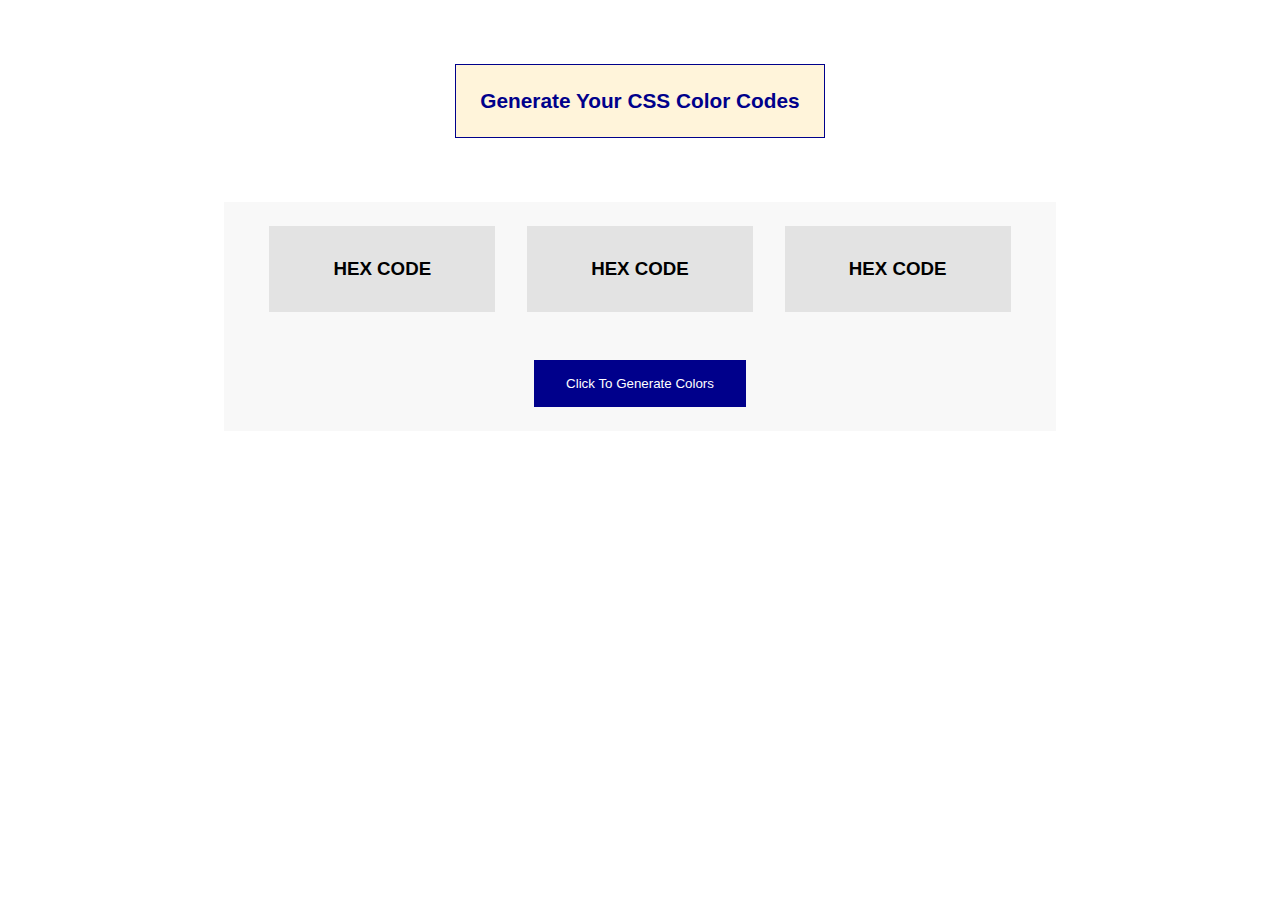
<file: index.html>
<!DOCTYPE html>
<html lang="en">
<head>
    <meta charset="UTF-8">
    <meta name="viewport" content="width=device-width, initial-scale=1.0">
    <title>CSS Color Code Generator</title>
    <link rel="stylesheet" href="./style.css">
</head>
<body>
    
    <div class="title-container">
        <h1>Generate Your CSS Color Codes</h1>
    </div>


    <div class="color-generation-container">
        <div class="color-box-container">
            <div class="first-color-box" id="first-color-box">
                <h3 id="first-hex-code">HEX CODE</h3>
            </div>

            <div class="second-color-box" id="second-color-box">
                <h3 id="second-hex-code">HEX CODE</h3>
            </div>

            <div class="third-color-box" id="third-color-box">
                <h3 id="third-hex-code">HEX CODE</h3>
            </div>
        </div>

        <button id="button">Click To Generate Colors</button>
    </div>

    <script src="./index.js"></script>
</body>
</html>
</file>
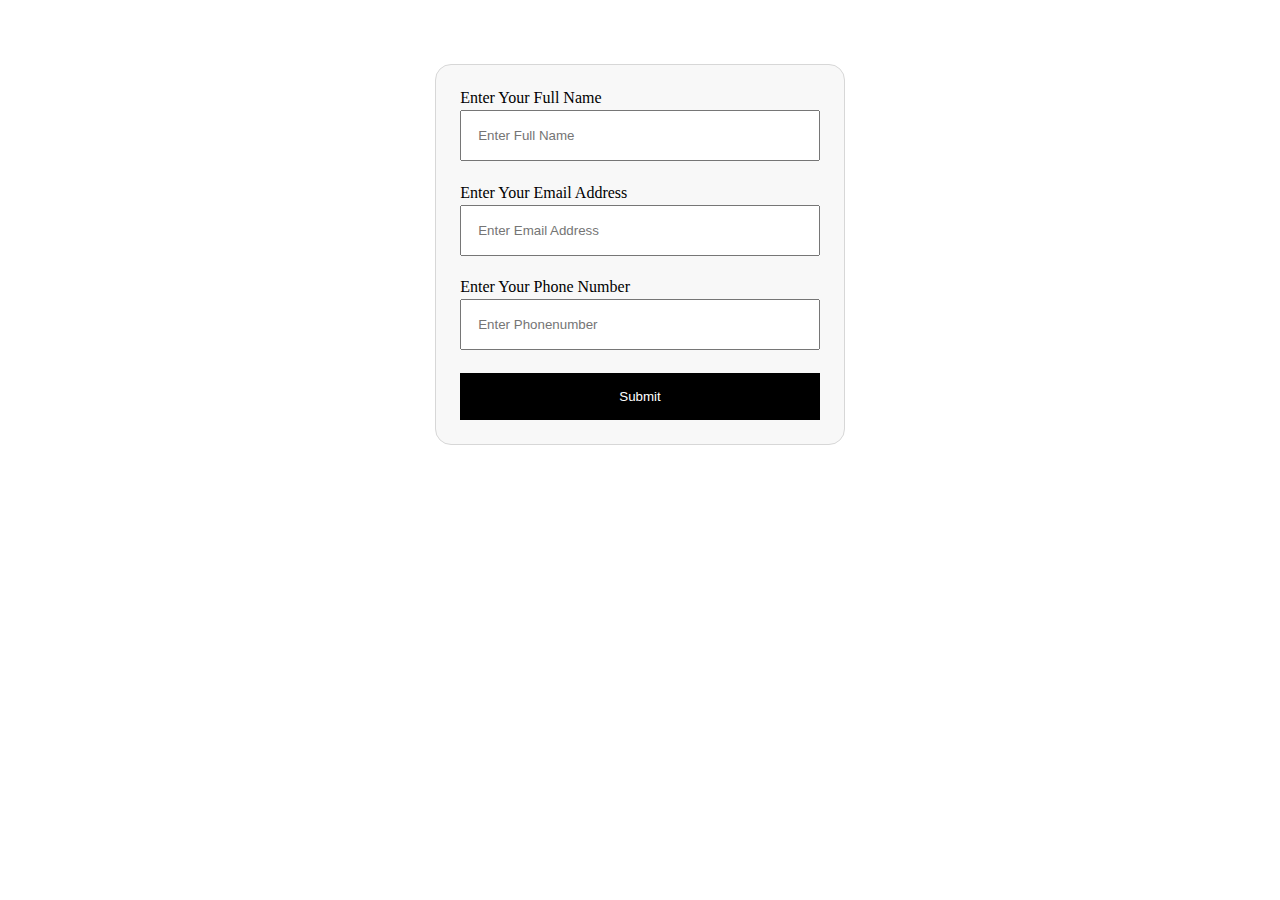
<file: form.html>
<!DOCTYPE html>
<html lang="en">
<head>
    <meta charset="UTF-8">
    <meta name="viewport" content="width=device-width, initial-scale=1.0">
    <title>Form</title>
    <link rel="stylesheet" href="./form.css">
</head>
<body>
    
    
    <div class="form-container">
        <form id="form">
            <div class="input-group">
                <label for="fullname">Enter Your Full Name</label>
                <input type="text" name="fullname" id="fullname" placeholder="Enter Full Name">
                <p class="fullname-alert" id="fullname-alert"></p>
            </div>

            <div class="input-group">
                <label for="email">Enter Your Email Address</label>
                <input type="email" name="email" id="email" placeholder="Enter Email Address">
                <p class="email-alert" id="email-alert"></p>
            </div>

            <div class="input-group">
                <label for="phonenumber">Enter Your Phone Number</label>
                <input type="number" name="phonenumber" id="phonenumber" placeholder="Enter Phonenumber">
                <p class="phone-alert" id="phone-alert"></p>
            </div>

            <div class="button-container">
                <button id="button">Submit</button>
            </div>
        </form>
    </div>


    <script src="./form.js"></script>
</body>
</html>
</file>
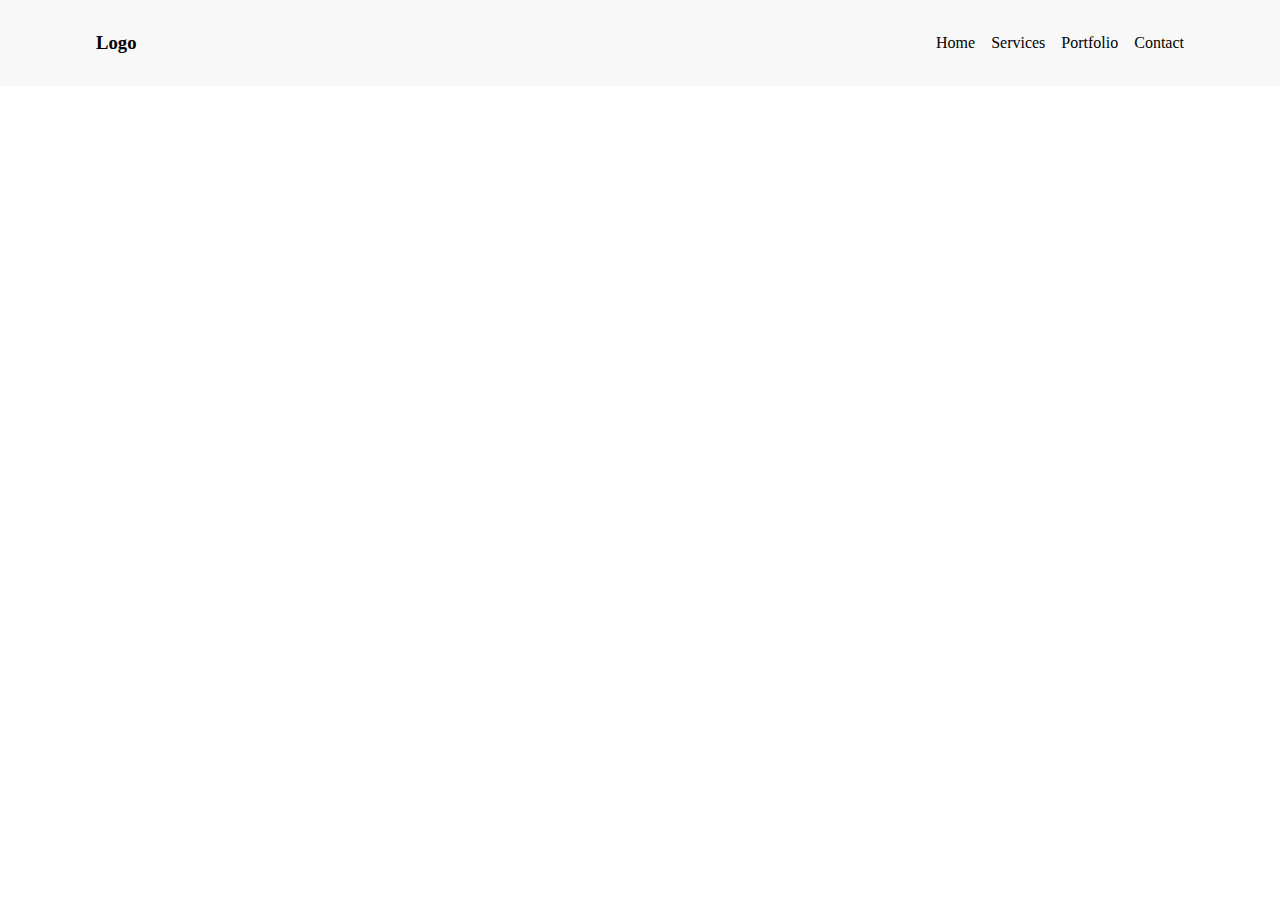
<file: navbar.html>
<!DOCTYPE html>
<html lang="en">
<head>
    <meta charset="UTF-8">
    <meta name="viewport" content="width=device-width, initial-scale=1.0">
    <title>Responsive Navbar</title>
    <link rel="stylesheet" href="./navbar.css">
    <link rel="stylesheet" href="https://cdnjs.cloudflare.com/ajax/libs/font-awesome/6.5.2/css/all.min.css" integrity="sha512-SnH5WK+bZxgPHs44uWIX+LLJAJ9/2PkPKZ5QiAj6Ta86w+fsb2TkcmfRyVX3pBnMFcV7oQPJkl9QevSCWr3W6A==" crossorigin="anonymous" referrerpolicy="no-referrer" />
</head>
<body>

    <div class="header">
        <div class="logo-container">
            <h3>Logo</h3>
        </div>

        <div class="nav-menu">
            <ul class="desktop-menu">
                <li>Home</li>
                <li>Services</li>
                <li>Portfolio</li>
                <li>Contact</li>
                <i class="fa-solid fa-bars" id="menu-icon"></i>
            </ul>

            <ul class="mobile-menu" id="mobile-menu">
                <i class="fa-solid fa-x" id="close-icon"></i>
                <li>Home</li>
                <li>Services</li>
                <li>Portfolio</li>
                <li>Contact</li>
            </ul>
        </div>
    </div>



    <script src="navbar.js"></script>
</body>
</html>
</file>
<file: style.css>
*{
    margin: 0;
    padding: 0;
    font-family: Verdana, Geneva, Tahoma, sans-serif;
    box-sizing: border-box;
}

.title-container{
    margin: 4rem auto;
    text-align: center;
    background-color: #FFF4DA;
    color: #1e1e1e;
    width: fit-content;
    padding: 1.5rem;
    border: 1px solid darkblue;
}

.title-container h1{
    font-size: 1.3rem;
    color: darkblue;
}

.color-generation-container{
    width: 65%;
    height: auto;
    background-color: #f8f8f8;
    margin: 0 auto;
    padding: 1.5rem;
    display: flex;
    flex-direction: column;
    justify-content: center;
    align-items: center;
    row-gap: 3rem;
}

.color-box-container{
    width: 100%;
    height: auto;
    display: flex;
    flex-direction: row;
    justify-content: center;
    align-items: start;
    column-gap: 2rem;
}

.first-color-box{
    background-color: #e3e3e3;
    padding: 2rem 4rem;
}

.second-color-box{
    background-color: #e3e3e3;
    padding: 2rem 4rem;
}

.third-color-box{
    background-color: #e3e3e3;
    padding: 2rem 4rem;
}

button{
    background-color: darkblue;
    color: white;
    padding: 1rem 2rem;
    outline: none;
    border: none;
    cursor: pointer;
}
</file>
<file: form.css>
*{
    margin: 0;
    padding: 0;
    box-sizing: border-box;
}

.form-container{
    width: 32%;
    height: auto;
    margin: 4rem auto;
    background-color: #f8f8f8;
    border-radius: 1rem;
    padding: 1.5rem;
    border: 1px solid #d7d7d7;
}

form{
    width: 100%;
    height: auto;
    display: flex;
    flex-direction: column;
    justify-content: start;
    align-items: start;
    row-gap: 1.2rem;
}

.input-group{
    width: 100%;
    height: auto;
    display: flex;
    flex-direction: column;
    justify-content: start;
    align-items: start;
    row-gap: 0.2rem;
}

input{
    width: 100%;
    height: auto;
    padding: 1rem;
}

.button-container{
    width: 100%;
    height: auto;
}

.button-container button{
    width: 100%;
    height: auto;
    background-color: black;
    color: white;
    padding: 1rem;
    outline: none;
    border: none;
    cursor: pointer;
}

.fullname-alert{
    color: red;
    font-style: italic;
    font-weight: 500;
}

.email-alert{
    color: red;
    font-style: italic;
    font-weight: 500;
}

.phone-alert{
    color: red;
    font-style: italic;
    font-weight: 500;
}
</file>
<file: navbar.css>
*{
    margin: 0;
    padding: 0;
    box-sizing: border-box;
}

.header{
    width: 100%;
    height: auto;
    background-color: #f8f8f8;
    padding: 2rem 6rem;
    display: flex;
    flex-direction: row;
    justify-content: space-between;
    align-items: center;
}

.nav-menu{
    width: fit-content;
    width: auto;
}

.desktop-menu{
    width: 100%;
    height: auto;
    display: flex;
    flex-direction: row;
    justify-content: start;
    align-items: center;
    column-gap: 1rem;
    list-style: none;
}

.mobile-menu{
    width: 40%;
    background-color: darkblue;
    color: white;
    position: fixed;
    top: 0;
    right: 0;
    height: 100vh;
    z-index: 100;
    padding: 2rem;
    display: none;
    flex-direction: column;
    justify-content: start;
    align-items: start;
    row-gap: 1.5rem;
    list-style: none;
}

.desktop-menu i{
    display: none;
    cursor: pointer;
}

.mobile-menu i{
    cursor: pointer;
}

@media screen and (max-width: 768px){
    .desktop-menu i{
        display: block;
        cursor: pointer;
    }
    .desktop-menu li{
        display: none;
    }
}
</file>
